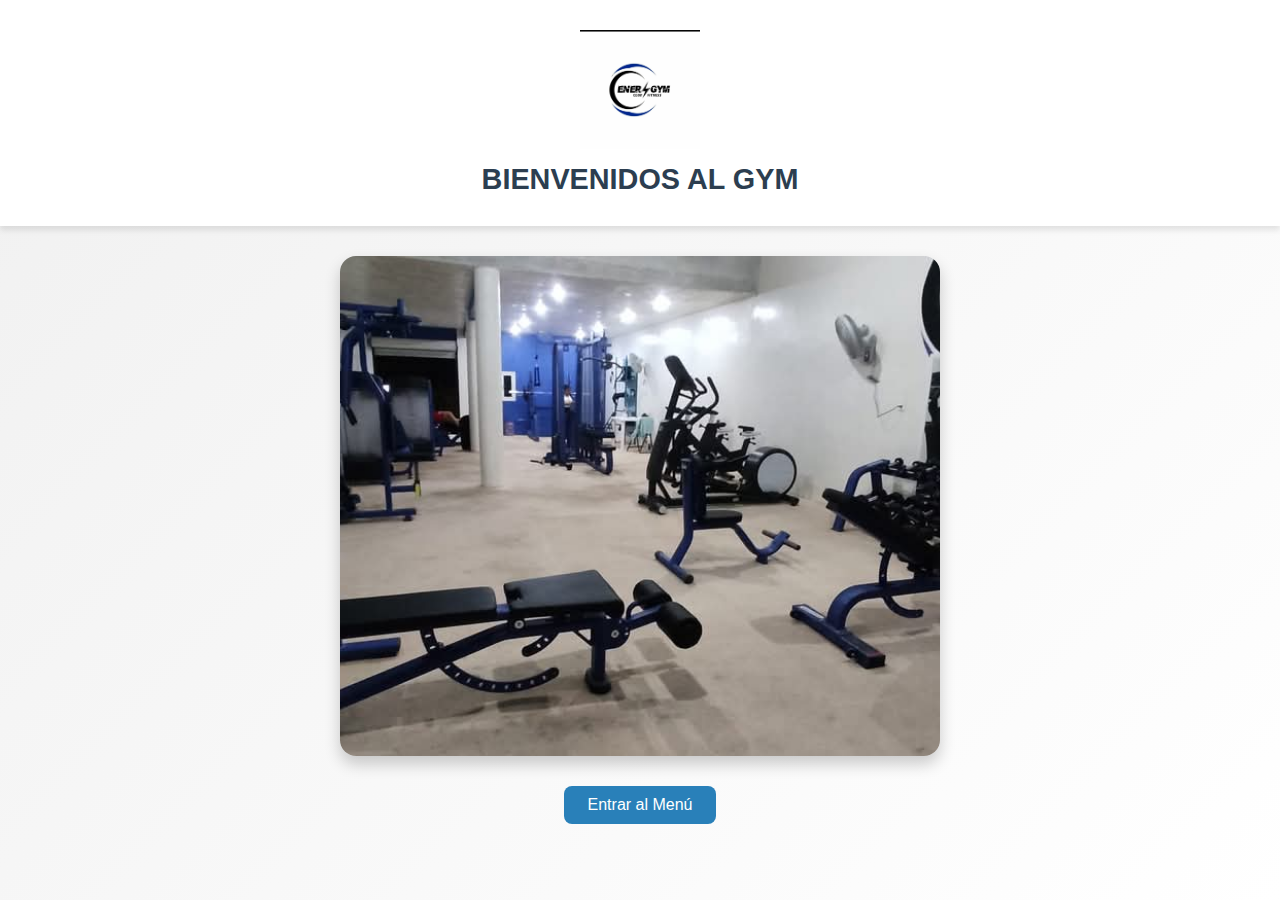
<file: mi pagina/index.html>
<!DOCTYPE html>
<html lang="es">
<head>
  <meta charset="UTF-8" />
  <meta name="viewport" content="width=device-width, initial-scale=1.0"/>
  <title>Página Principal</title>
  <style>
    * {
      box-sizing: border-box;
      margin: 0;
      padding: 0;
    }

    body {
      font-family: 'Segoe UI', sans-serif;
      background: linear-gradient(135deg, #f0f0f0, #ffffff);
      color: #333;
      display: flex;
      flex-direction: column;
      align-items: center;
      min-height: 100vh;
    }

    header {
      width: 100%;
      padding: 30px 0;
      text-align: center;
      background-color: #ffffff;
      box-shadow: 0 4px 6px rgba(0,0,0,0.1);
    }

    header img {
      width: 120px;
      height: auto;
      margin-bottom: 10px;
    }

    header h1 {
      font-size: 1.8rem;
      color: #2c3e50;
    }

    /* Carrusel con imágenes más pequeñas */
    .carousel-container {
      width: 100%;
      max-width: 600px;
      height: 500px; /* altura reducida */
      overflow: hidden;
      border-radius: 16px;
      box-shadow: 0 8px 16px rgba(0,0,0,0.2);
      margin-top: 30px;
    }

    .carousel-slide {
      display: flex;
      width: 100%;
      height: 100%;
      animation: slide 12s infinite;
    }

    .carousel-slide img {
      width: 100%;
      height: 100%;
      object-fit: cover;
      flex-shrink: 0;
    }

    @keyframes slide {
      0%, 20%   { transform: translateX(0%); }
      33%, 53%  { transform: translateX(-100%); }
      66%, 86%  { transform: translateX(-200%); }
      100%      { transform: translateX(0%); }
    }

    .boton {
      margin-top: 30px;
      padding: 10px 24px;
      background-color: #2980b9;
      color: white;
      text-decoration: none;
      font-size: 16px;
      border-radius: 8px;
      transition: background-color 0.3s ease;
    }

    .boton:hover {
      background-color: #1f6390;
    }
  </style>
</head>
<body>

  <!-- Encabezado con logo y título -->
  <header>
    <img src="logo.jpg" alt="Logo del negocio" />
    <h1>BIENVENIDOS AL GYM</h1>
  </header>

  <!-- Carrusel de imágenes -->
  <div class="carousel-container">
    <div class="carousel-slide">
      <img src="imagen1.jpg" alt="Imagen 1" />
      <img src="imagen2.jpg" alt="Imagen 2" />
      <img src="imagen3.jpg" alt="Imagen 3" />
    </div>
  </div>

  <!-- Botón de navegación -->
  <a href="menu.html" class="boton">Entrar al Menú</a>

</body>
</html>
</file>
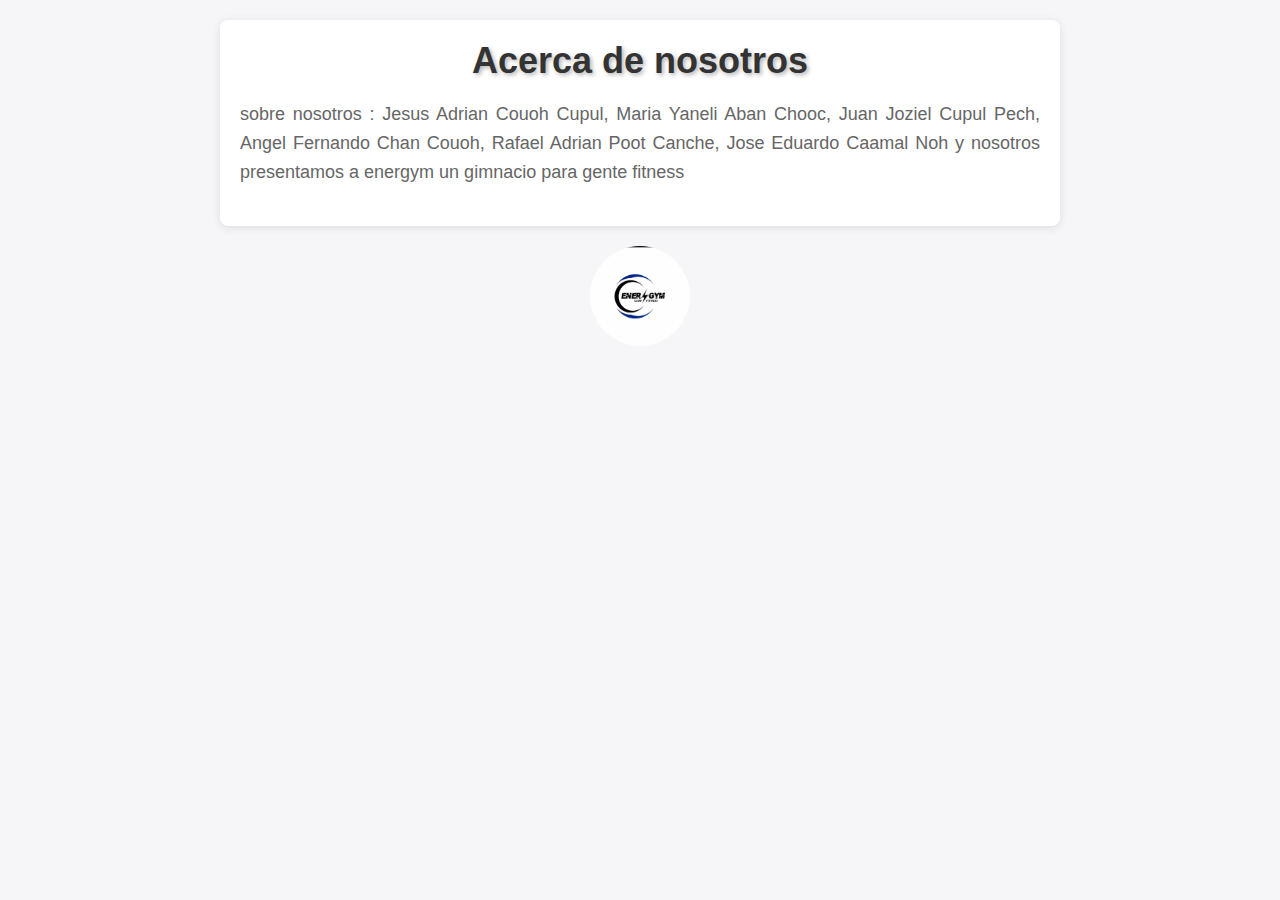
<file: mi pagina/acerca de nosotros.html>
<!DOCTYPE html>
<html lang="es">
<head>
    <meta charset="UTF-8">
    <title>acerca de nosotros</title>
    <link rel="stylesheet" href="cssvision.css"> 
</head>
<body>
    <div class="contenedor">
        <h1>Acerca de nosotros </h1>
        <p>sobre nosotros :
            Jesus Adrian Couoh Cupul,
            Maria Yaneli Aban Chooc,
            Juan Joziel Cupul Pech,
            Angel Fernando Chan Couoh,
            Rafael Adrian Poot Canche, 
            Jose Eduardo Caamal Noh
            y nosotros presentamos a energym un gimnacio para gente fitness 

        </p>
    </div>
    <div class="imagen">
        <img src="logo.jpg" alt="Descripción de la imagen">
    </div>
</body>
</html>
</file>
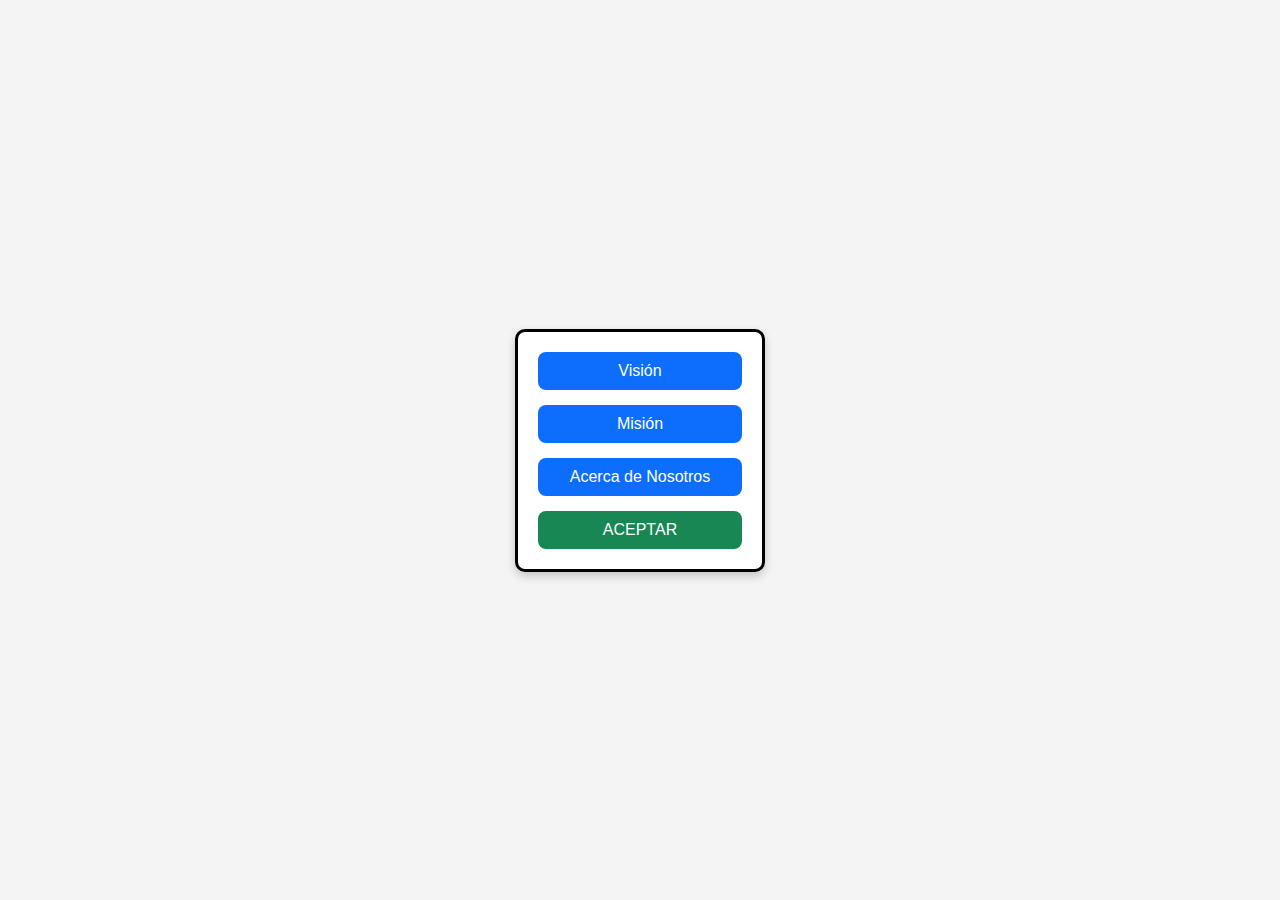
<file: mi pagina/Menu.html>
<!DOCTYPE html>
<html lang="es">
<head>
  <meta charset="UTF-8">
  <title>Menú Central</title>
  <style>
    * {
      box-sizing: border-box;
      

    }

    body {
      margin: 0;
      font-family: 'Segoe UI', sans-serif;
      background-color: #f4f4f4;
      height: 100vh;
      display: flex;
      justify-content: center;
      align-items: center;
    }

    .menu-box {
      background-color: #ffffff;
      border: 3px solid #000000;
      padding: 20px;
      border-radius: 10px;
      width: 250px;
      display: flex;
      flex-direction: column;
      align-items: center;
      gap: 15px;
      box-shadow: 0 4px 10px rgba(0,0,0,0.2);
    }

    .menu-box a,
    .menu-box button {
      display: block;
      width: 100%;
      text-align: center;
      padding: 10px;
      background-color: #0d6efd;
      color: white;
      text-decoration: none;
      border: none;
      border-radius: 8px;
      cursor: pointer;
      font-size: 16px;
      transition: background-color 0.3s ease;
    }

    .menu-box a:hover,
    .menu-box button:hover {
      background-color: #084298;
    }

    .menu-box button {
      background-color: #198754;
    }

    .menu-box button:hover {
      background-color: #145c32;
      text-align: center;

    }
  </style>
</head>
<body>

  <div class="menu-box">
    <a href="vision.html">Visión</a>
    <a href="mision.html">Misión</a>
    <a href="acerca de nosotros.html">Acerca de Nosotros</a>
    <button>ACEPTAR</button>
  </div>

</body>
</html>
</file>
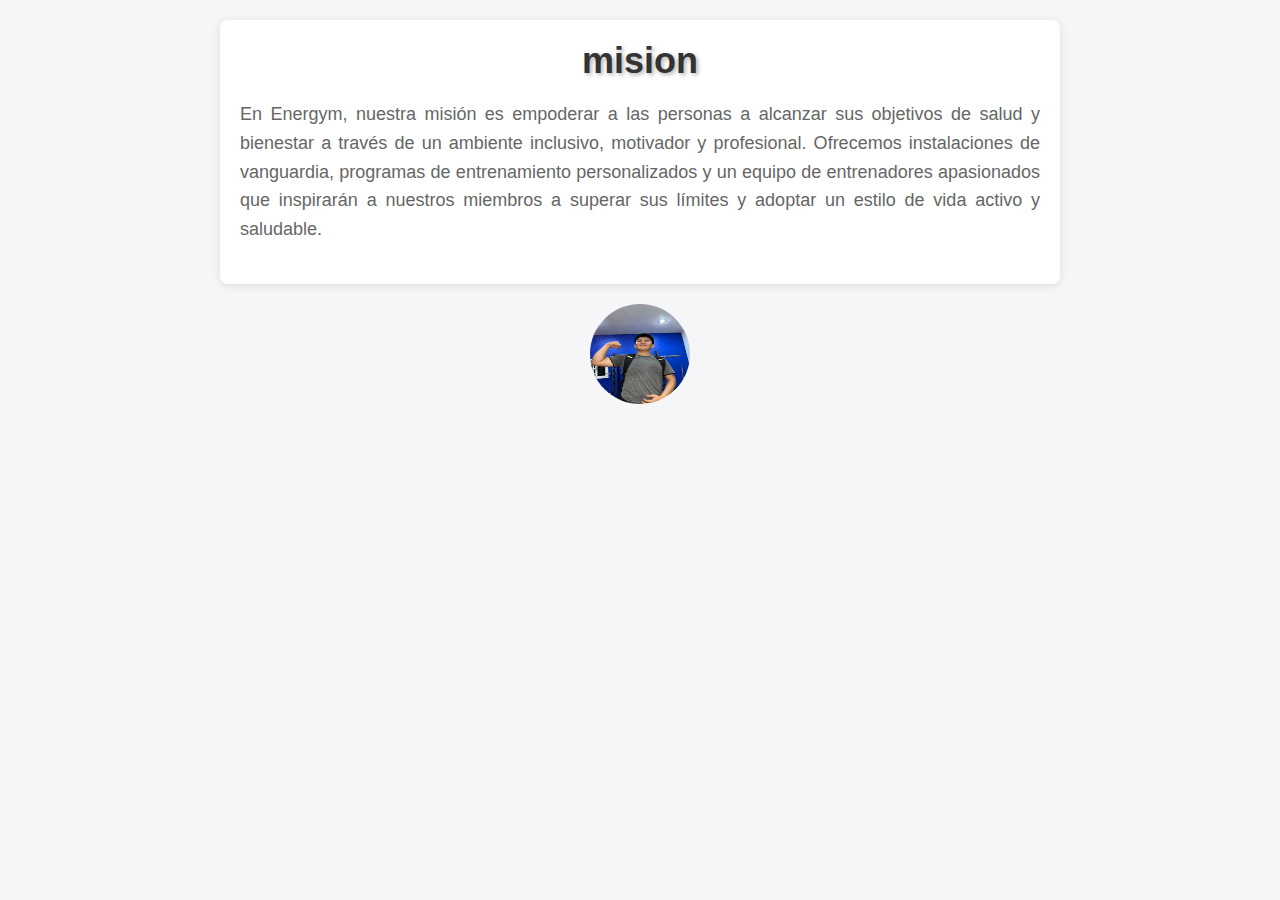
<file: mi pagina/Mision.html>
<!DOCTYPE html>
<html lang="es">
<head>
    <meta charset="UTF-8">
    <title>mision</title>
    <link rel="stylesheet" href="cssvision.css"> 
</head>
<body>
    <div class="contenedor">
        <h1>mision</h1>
        <p>En Energym, nuestra misión es empoderar a las personas a alcanzar sus objetivos de salud y bienestar a
             través de un ambiente inclusivo, motivador y profesional. Ofrecemos instalaciones de vanguardia, programas de entrenamiento personalizados y un equipo de entrenadores apasionados que inspirarán a nuestros miembros a superar sus límites y adoptar un estilo de vida activo y saludable.</p>
    </div>
    <div class="imagen">
        <img src="mision.jpg" alt="Descripción de la imagen">
    </div>
</body>
</html>
</file>
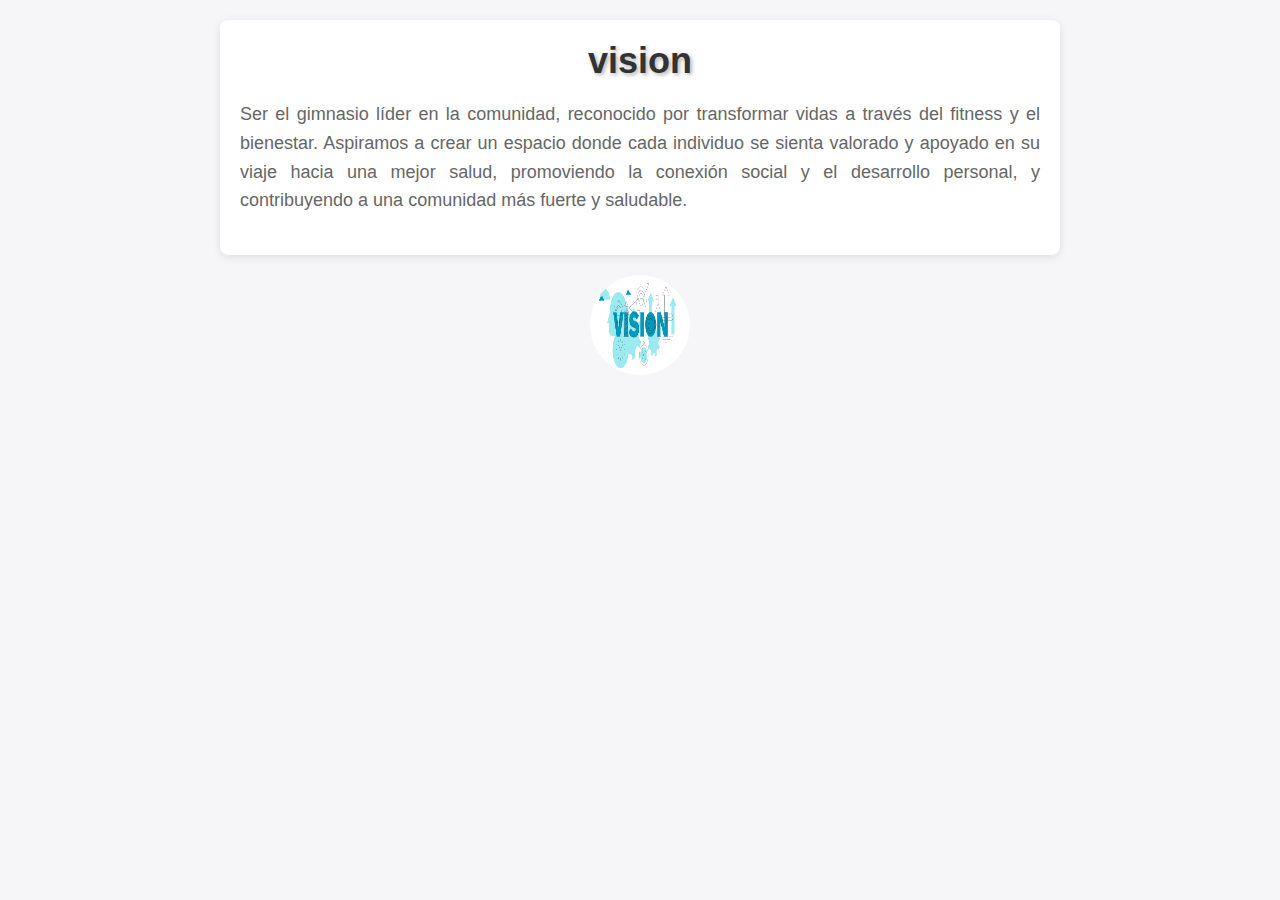
<file: mi pagina/vision.html>
<!DOCTYPE html>
<html lang="es">
<head>
    <meta charset="UTF-8">
    <title>vision</title>
    <link rel="stylesheet" href="cssvision.css"> 
</head>
<body>
    <div class="contenedor">
        <h1>vision</h1>
        <p>Ser el gimnasio líder en la comunidad, reconocido por transformar vidas a través del fitness y el bienestar. Aspiramos a crear un espacio donde cada individuo se sienta valorado y apoyado en su viaje hacia una mejor salud, promoviendo la conexión social y el desarrollo personal, y contribuyendo a una comunidad más fuerte y saludable.</p>
    </div>
    <div class="imagen">
        <img src="vision.jpg" alt="Descripción de la imagen">
    </div>
</body>
</html>
</file>
<file: mi pagina/cssvision.css>
body {
    background-color: #f5f5f5;
    font-family: Arial, sans-serif;
    margin: 30px;
}
 

.contenedor {
    background-color: white;
    padding: 30px;
    border-radius: 10px;
    box-shadow: 0px 0px 10px rgba(0,0,0,0.2);
    max-width: 800px;
    margin: auto;
}
 

h1 {
    text-align: center;
    color: #29285f;
    font-size: 36px;
    text-shadow: 2px 2px 4px rgba(0,0,0,0.3); 
}
 

p {
    text-align: justify;
    line-height: 1.6;
    font-size: 18px;
    color: #333;
    margin-bottom: 20px;
}
body {
    font-family: Arial, sans-serif; /* Establece la fuente para el cuerpo */
    background-color: #f6f5f8; /* Color de fondo */
    margin: 0; /* Elimina el margen por defecto */
    padding: 20px; /* Espaciado interno */
}

.contenedor {
    background-color: #fff; /* Color de fondo del contenedor */
    border-radius: 8px; /* Bordes redondeados */
    box-shadow: 0 2px 10px rgba(0, 0, 0, 0.1); /* Sombra para dar profundidad */
    padding: 20px; /* Espaciado interno del contenedor */
}

.imagen {
    display: flex; /* Utiliza flexbox para centrar la imagen */
    justify-content: center; /* Centra la imagen horizontalmente */
    margin-top: 20px; /* Espacio superior entre el texto y la imagen */
}

.imagen img {
    width: 100px; /* Ajusta el tamaño de la imagen */
    height: 100px; /* Ajusta el tamaño de la imagen */
    border-radius: 50%; /* Hace que la imagen sea circular */
}

h1 {
    color: #333; /* Color del título */
    margin: 0; /* Elimina el margen por defecto */
}

p {
    color: #666; /* Color del texto */
    line-height: 1.6; /* Espaciado entre líneas */
}
</file>
